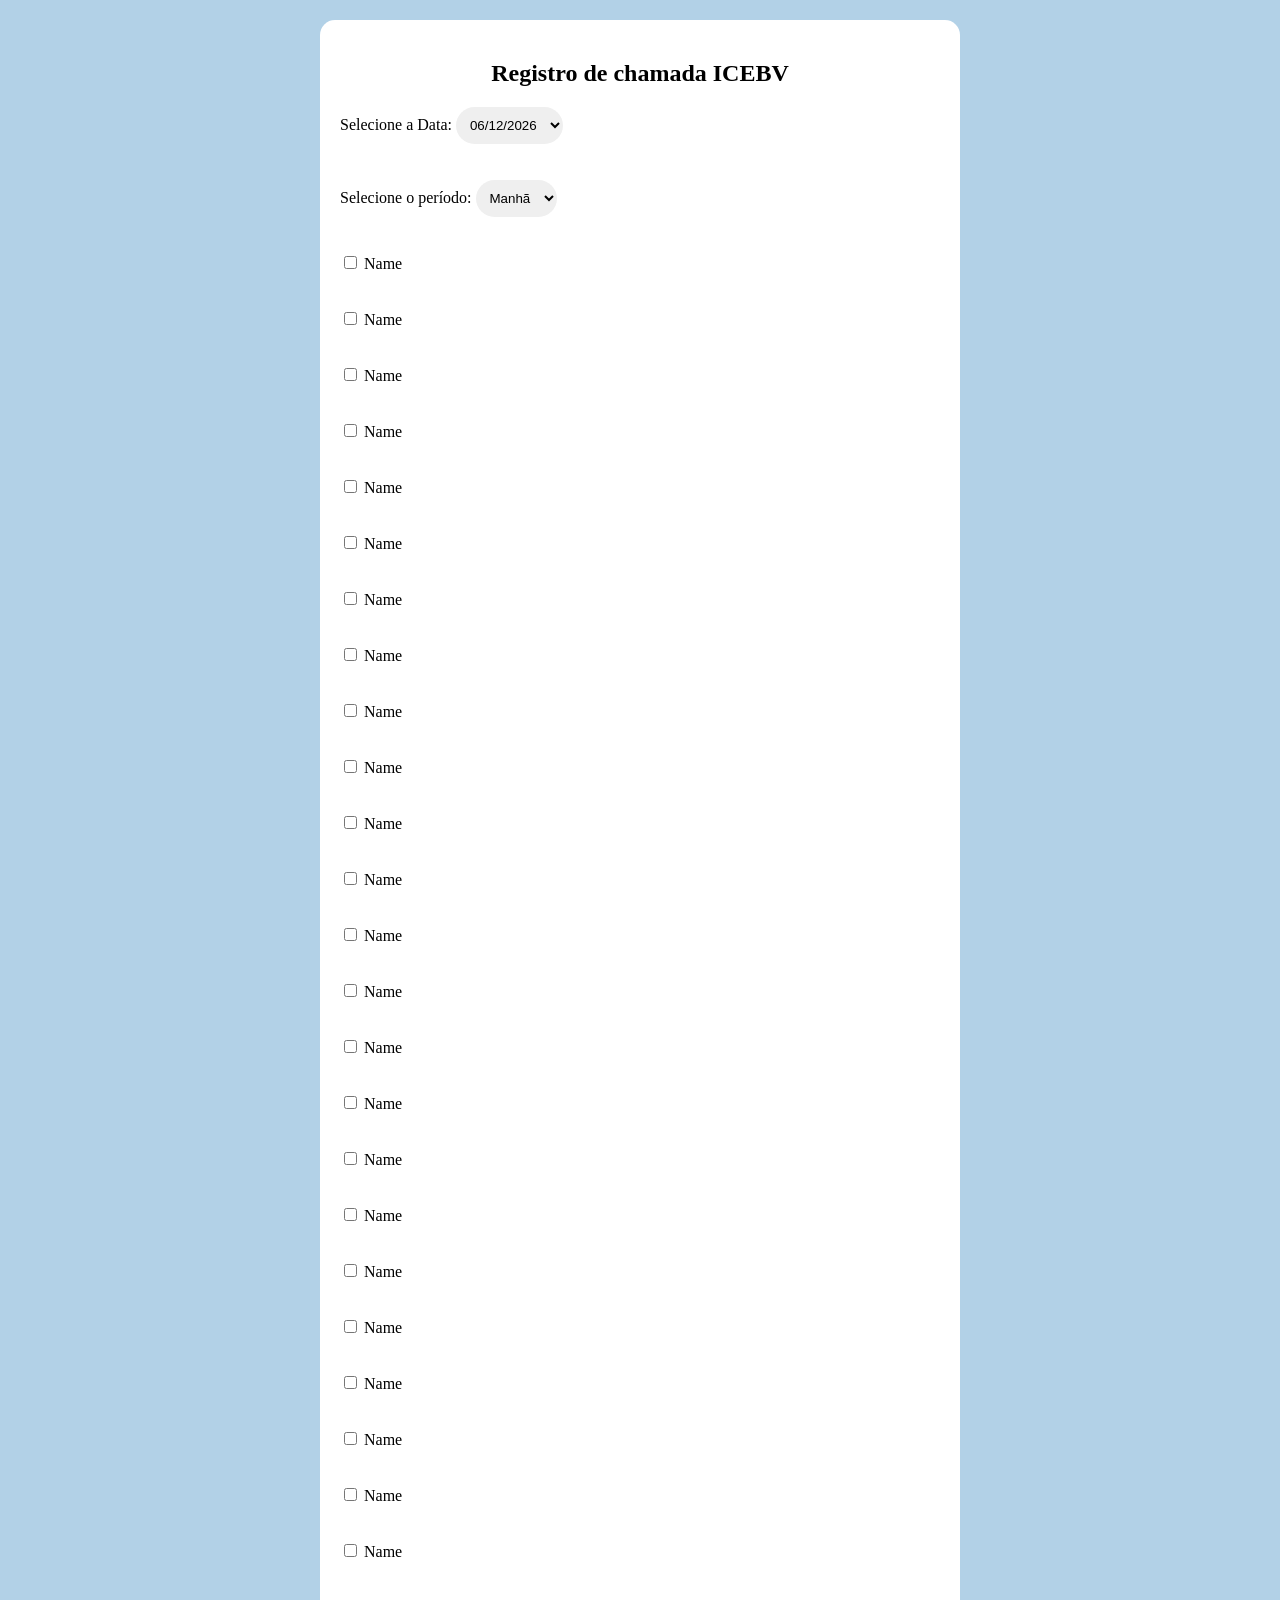
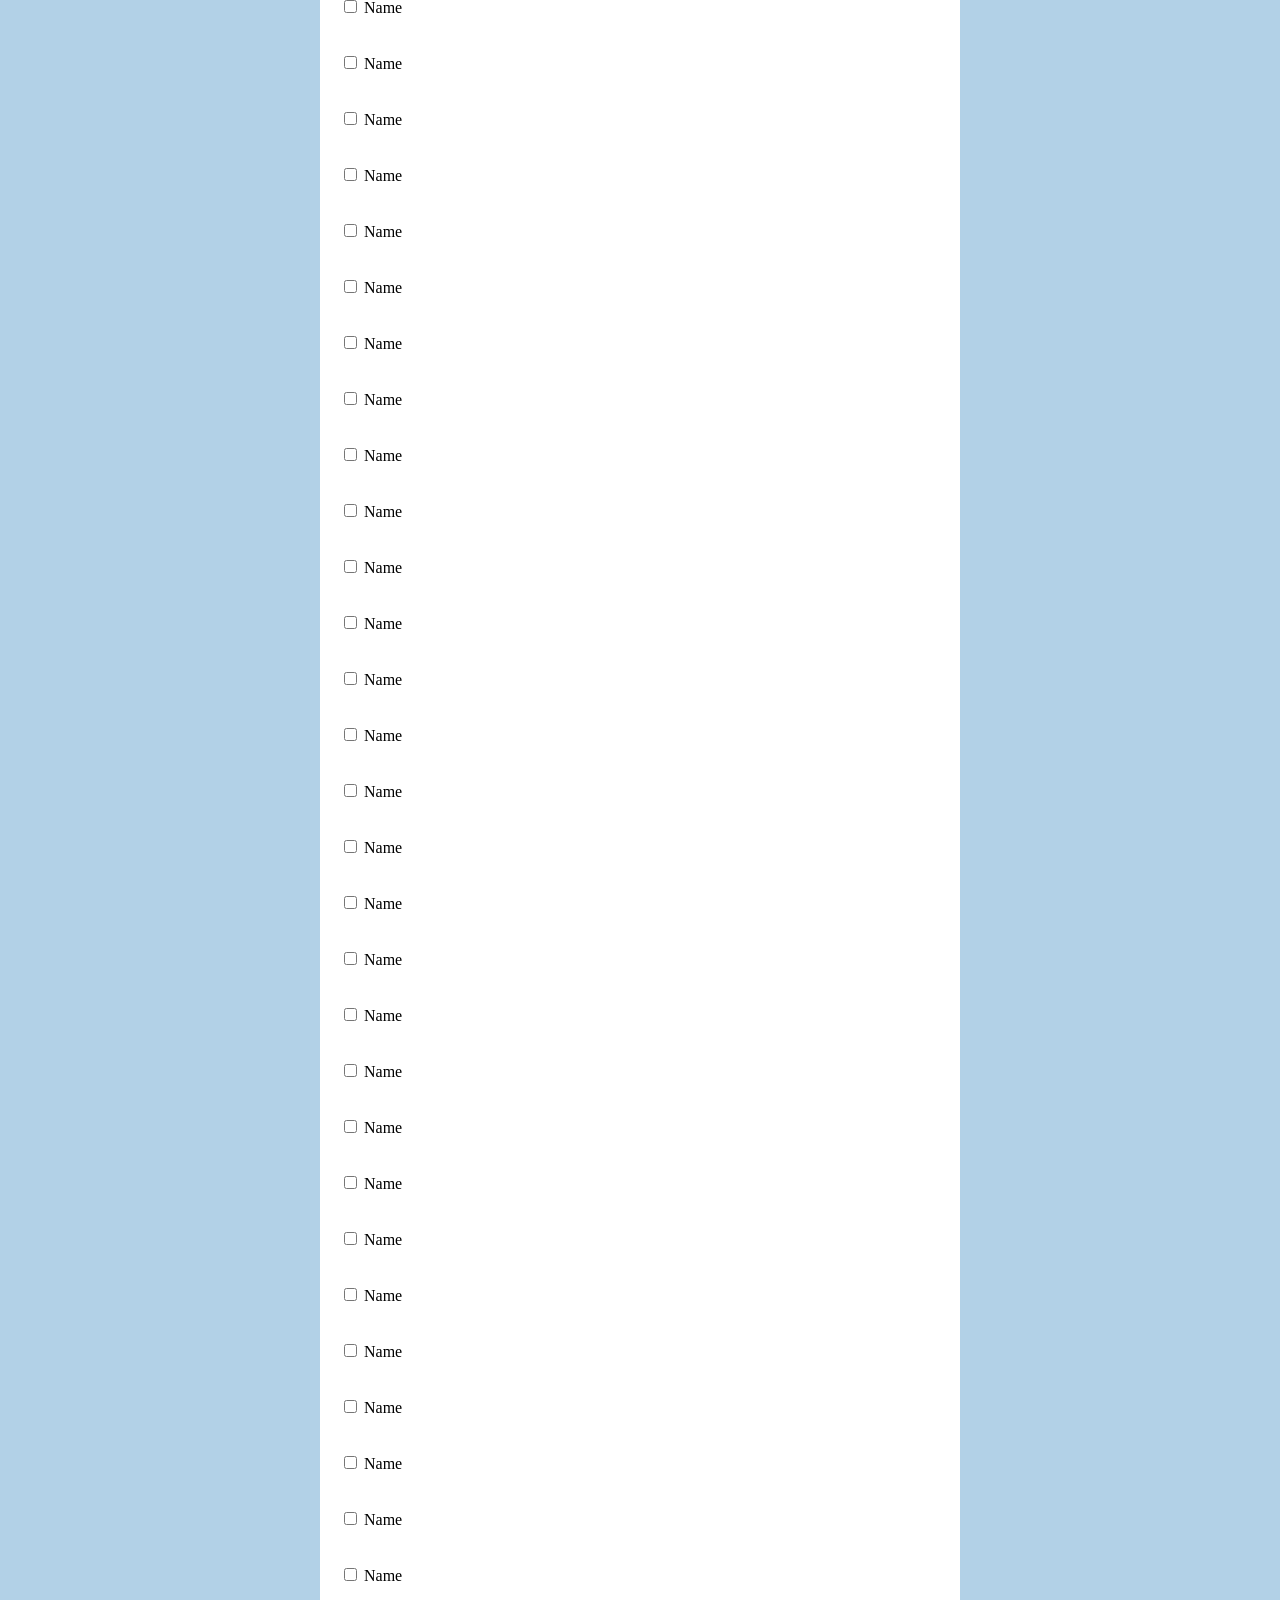
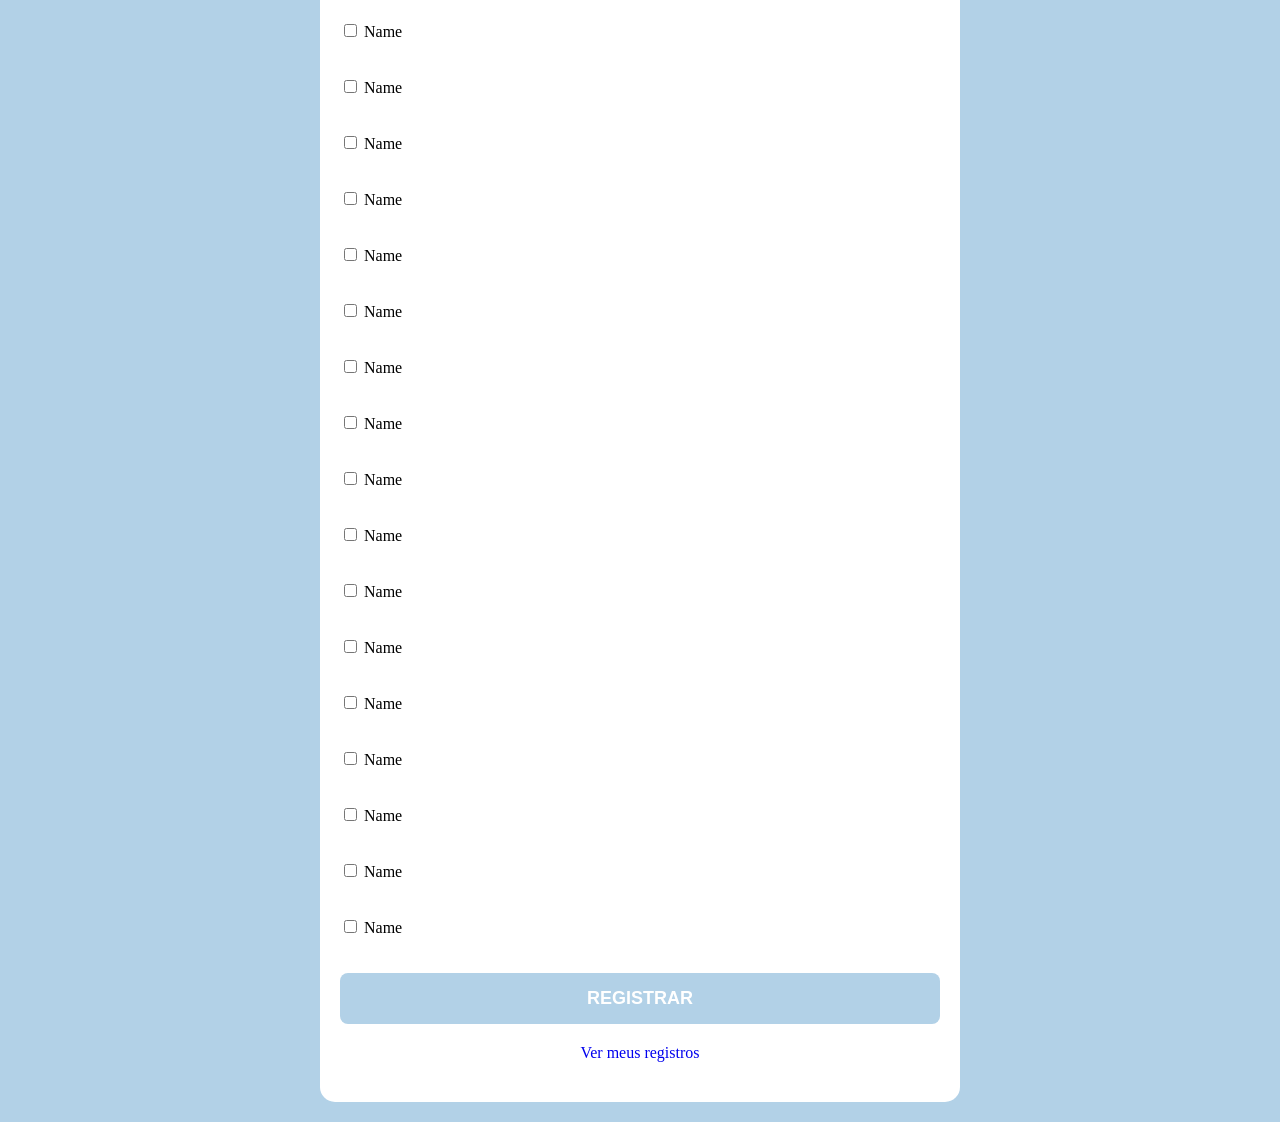
<file: index.html>
<!DOCTYPE html>
<html lang="pt-br">
<head>
    <meta charset="UTF-8">
    <meta name="viewport" content="width=device-width, initial-scale=1.0">
    <link rel="stylesheet" href="style.css">
    <title>Document</title>
</head>
<body>
    <div>
    <h2>Registro de chamada ICEBV</h2>

    <label>
    Selecione a Data:
    <select id="dataSelect"></select>
    </label><br><br>

    <label>
        Selecione o período:
        <select id="turnoSelect">
            <option value="Manhã">Manhã</option>
            <option value="Noite">Noite</option>
        </select>
    </label><br><br>

    <label> <input type="checkbox" class="Presente" value="1">
        Name
    </label><br><br>

    <label> <input type="checkbox" class="Presente" value="2">
        Name
    </label><br><br>

    <label> <input type="checkbox" class="Presente" value="3">
        Name
    </label><br><br>

    <label> <input type="checkbox" class="Presente" value="4">
        Name
    </label><br><br>

    <label> <input type="checkbox" class="Presente" value="5">
        Name
    </label><br><br>

    <label> <input type="checkbox" class="Presente" value="6">
        Name
    </label><br><br>

    <label> <input type="checkbox" class="Presente" value="7">
        Name
    </label><br><br>

    <label> <input type="checkbox" class="Presente" value="8">
        Name
    </label><br><br>

    <label> <input type="checkbox" class="Presente" value="9">
        Name
    </label><br><br>

    <label> <input type="checkbox" class="Presente" value="10">
        Name
    </label><br><br>

    <label> <input type="checkbox" class="Presente" value="11">
        Name
    </label><br><br>

    <label> <input type="checkbox" class="Presente" value="12">
        Name
    </label><br><br>

    <label> <input type="checkbox" class="Presente" value="13">
        Name
    </label><br><br>

    <label> <input type="checkbox" class="Presente" value="14">
        Name
    </label><br><br>

    <label> <input type="checkbox" class="Presente" value="15">
        Name
    </label><br><br>

    <label> <input type="checkbox" class="Presente" value="16">
        Name
    </label><br><br>

    <label> <input type="checkbox" class="Presente" value="17">
        Name
    </label><br><br>

    <label> <input type="checkbox" class="Presente" value="18">
        Name
    </label><br><br>

    <label> <input type="checkbox" class="Presente" value="19">
        Name
    </label><br><br>

    <label> <input type="checkbox" class="Presente" value="20">
        Name
    </label><br><br>

    <label> <input type="checkbox" class="Presente" value="21">
        Name
    </label><br><br>

    <label> <input type="checkbox" class="Presente" value="22">
        Name
    </label><br><br>

    <label> <input type="checkbox" class="Presente" value="23">
        Name
    </label><br><br>

    <label> <input type="checkbox" class="Presente" value="24">
        Name
    </label><br><br>

    <label> <input type="checkbox" class="Presente" value="25">
        Name
    </label><br><br>

    <label> <input type="checkbox" class="Presente" value="26">
        Name
    </label><br><br>

    <label> <input type="checkbox" class="Presente" value="27">
        Name
    </label><br><br>

    <label> <input type="checkbox" class="Presente" value="28">
        Name
    </label><br><br>

    <label> <input type="checkbox" class="Presente" value="29">
        Name
    </label><br><br>

    <label> <input type="checkbox" class="Presente" value="30">
        Name
    </label><br><br>

    <label> <input type="checkbox" class="Presente" value="31">
        Name
    </label><br><br>

    <label> <input type="checkbox" class="Presente" value="32">
        Name
    </label><br><br>

    <label> <input type="checkbox" class="Presente" value="33">
        Name
    </label><br><br>

    <label> <input type="checkbox" class="Presente" value="34">
        Name
    </label><br><br>

    <label> <input type="checkbox" class="Presente" value="35">
        Name
    </label><br><br>

    <label> <input type="checkbox" class="Presente" value="36">
        Name
    </label><br><br>

    <label> <input type="checkbox" class="Presente" value="37">
        Name
    </label><br><br>

    <label> <input type="checkbox" class="Presente" value="38">
        Name
    </label><br><br>

    <label> <input type="checkbox" class="Presente" value="39">
        Name
    </label><br><br>

    <label> <input type="checkbox" class="Presente" value="40">
        Name
    </label><br><br>

    <label> <input type="checkbox" class="Presente" value="41">
        Name
    </label><br><br>

    <label> <input type="checkbox" class="Presente" value="42">
        Name
    </label><br><br>

    <label> <input type="checkbox" class="Presente" value="43">
        Name
    </label><br><br>

    <label> <input type="checkbox" class="Presente" value="44">
        Name
    </label><br><br>

    <label> <input type="checkbox" class="Presente" value="45">
        Name
    </label><br><br>

    <label> <input type="checkbox" class="Presente" value="46">
        Name
    </label><br><br>

    <label> <input type="checkbox" class="Presente" value="47">
        Name
    </label><br><br>

    <label> <input type="checkbox" class="Presente" value="48">
        Name
    </label><br><br>

    <label> <input type="checkbox" class="Presente" value="49">
        Name
    </label><br><br>

    <label> <input type="checkbox" class="Presente" value="50">
        Name
    </label><br><br>

    <label> <input type="checkbox" class="Presente" value="51">
        Name
    </label><br><br>

    <label> <input type="checkbox" class="Presente" value="52">
        Name
    </label><br><br>

    <label> <input type="checkbox" class="Presente" value="53">
        Name
    </label><br><br>

    <label> <input type="checkbox" class="Presente" value="54">
        Name
    </label><br><br>

    <label> <input type="checkbox" class="Presente" value="55">
        Name
    </label><br><br>

    <label> <input type="checkbox" class="Presente" value="56">
        Name
    </label><br><br>

    <label> <input type="checkbox" class="Presente" value="57">
        Name
    </label><br><br>

    <label> <input type="checkbox" class="Presente" value="58">
        Name
    </label><br><br>

    <label> <input type="checkbox" class="Presente" value="59">
        Name
    </label><br><br>

    <label> <input type="checkbox" class="Presente" value="60">
        Name
    </label><br><br>

    <label> <input type="checkbox" class="Presente" value="61">
        Name
    </label><br><br>

    <label> <input type="checkbox" class="Presente" value="62">
        Name
    </label><br><br>

    <label> <input type="checkbox" class="Presente" value="63">
        Name
    </label><br><br>

    <label> <input type="checkbox" class="Presente" value="64">
        Name
    </label><br><br>

    <label> <input type="checkbox" class="Presente" value="65">
        Name
    </label><br><br>

    <label> <input type="checkbox" class="Presente" value="66">
        Name
    </label><br><br>

    <label> <input type="checkbox" class="Presente" value="67">
        Name
    </label><br><br>

    <label> <input type="checkbox" class="Presente" value="68">
        Name
    </label><br><br>

    <label> <input type="checkbox" class="Presente" value="69">
        Name
    </label><br><br>

    <label> <input type="checkbox" class="Presente" value="70">
        Name
    </label><br><br>

    <button>REGISTRAR</button>
    <a href="registro.html"> Ver meus registros</a>
    </div>
    <script src="script.js"></script>
</body>
</html>
</file>
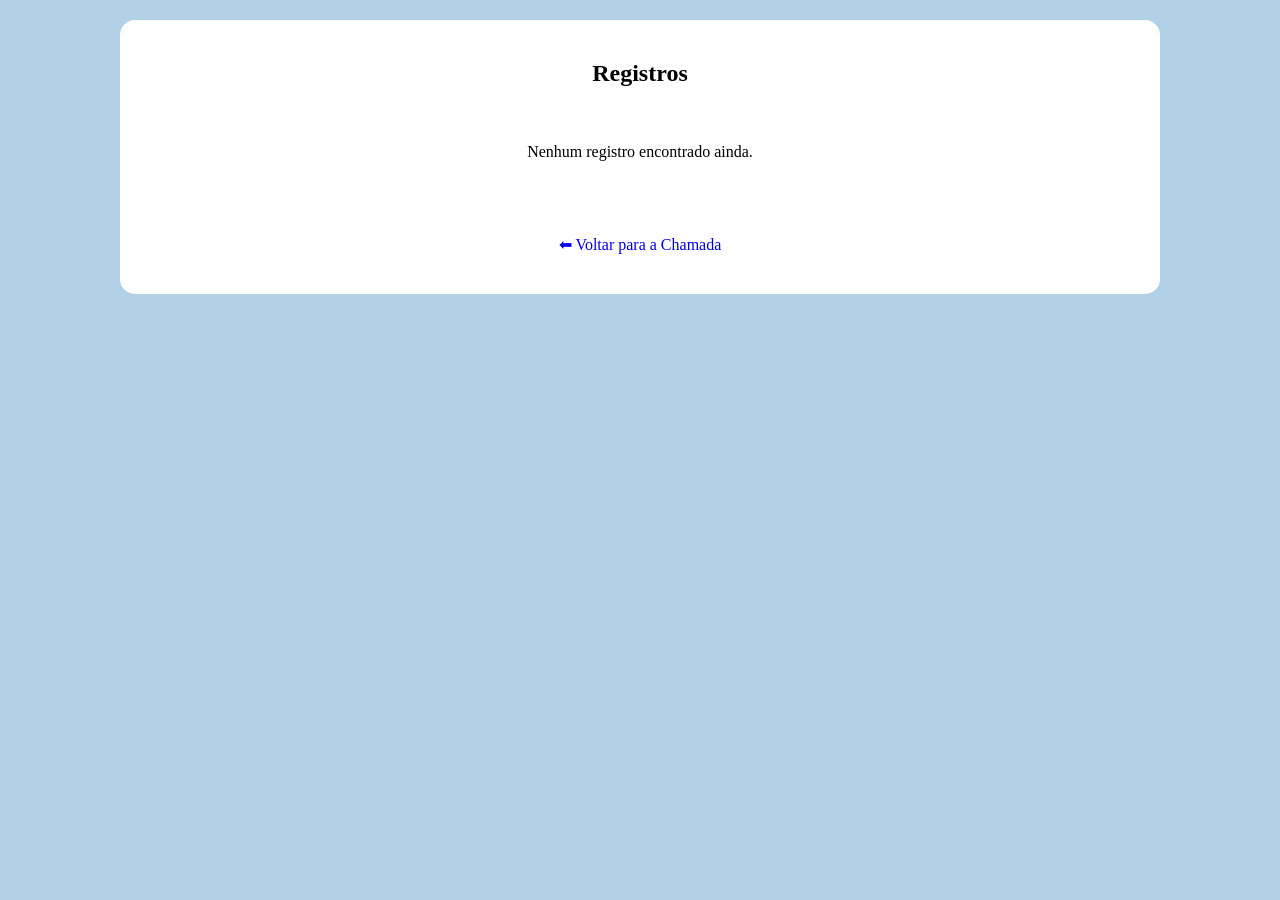
<file: registro.html>
<!DOCTYPE html>
<html lang="pt-br">
<head>
    <meta charset="UTF-8">
    <meta name="viewport" content="width=device-width, initial-scale=1.0">
    <link rel="stylesheet" href="style.css">
    <title>Document</title>
</head>
<body>
    <div class="pagreg">
        <h2>Registros</h2>

        <div id="containerRegistros"></div>

        <br>
        <a href="index.html">⬅ Voltar para a Chamada</a>
    </div>
    
    <script src="script.js"></script>
</body>
</html>
</file>
<file: style.css>
body {
    padding: 20px;
    margin: 0;
    background-color: #B2D1E7;
}

h2 {
    text-align: center;
}

div {
    background-color: white;
    display: flex;
    flex-direction: column;
    max-width: 600px;
    margin: 0 auto;
    padding: 20px;
    border-radius: 15px;
}

button {
    display: block;
    width: 100%;
    max-width: 600px;
    padding: 15px;
    font-size: 18px;
    background-color: #B2D1E7;
    color: white;
    border: none;
    border-radius: 8px;
    font-weight: bold;
    cursor: pointer;
}

.pagreg {
    background-color: white;
    padding: 20px;
    margin: 0 auto;
    max-width: 1000px;
}

a {
    padding: 20px;
    text-align: center;
    text-decoration: none;
}

select {
    padding: 10px;
    border: none;
    border-radius: 20px;
}
</file>
